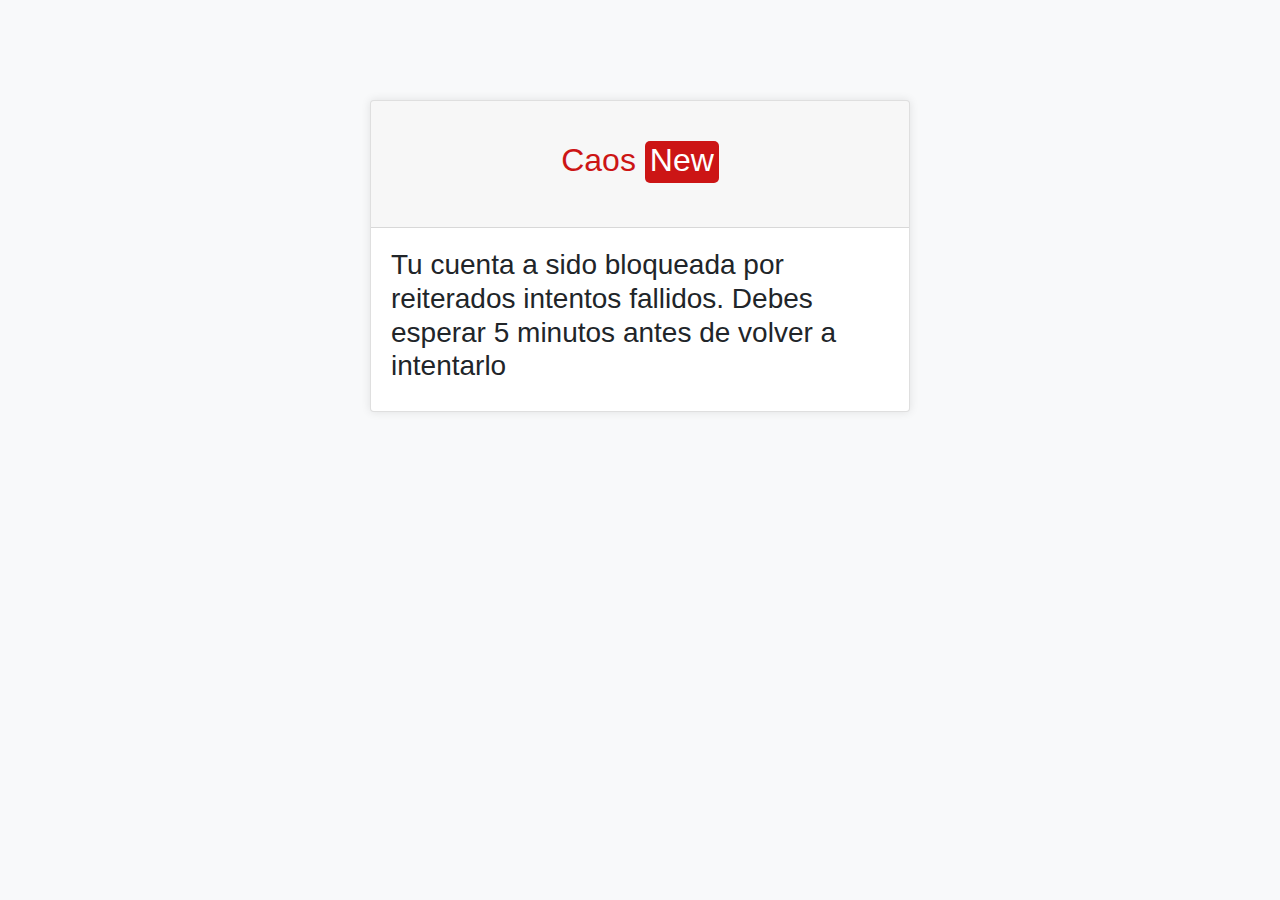
<file: core/templates/core/account_locked.html>
<!DOCTYPE html>
<html lang="en">
<head>
    <meta charset="UTF-8">
    <meta name="viewport" content="width=device-width, initial-scale=1.0">
    <title>account locked</title>
    <link rel="stylesheet" href="https://stackpath.bootstrapcdn.com/bootstrap/4.5.2/css/bootstrap.min.css">
</head>
<body style="background-color: #f8f9fa;">
    <div class="container" style="margin-top: 100px;">
        <div class="row justify-content-center">
            <div class="col-md-6">
                <div class="card" style="box-shadow: 0px 0px 10px rgba(0, 0, 0, 0.1);">
                    <div class="card-header text-white text-center" style="padding: 40px;">
                        <h2 style="color: rgb(204, 21, 21);">Caos <span style="color: rgb(255, 255, 255); background-color: rgb(204, 21, 21); padding: 5px; padding-top: 1px; border-radius: 5px;">New</span></h2>
                    </div>
                    <div class="card-body">
                        <h3>Tu cuenta a sido bloqueada por reiterados intentos fallidos. Debes esperar 5 minutos antes de volver a intentarlo</h3>
                    </div>
                </div>
            </div>
        </div>
    </div>
</body>
</html>
</file>
